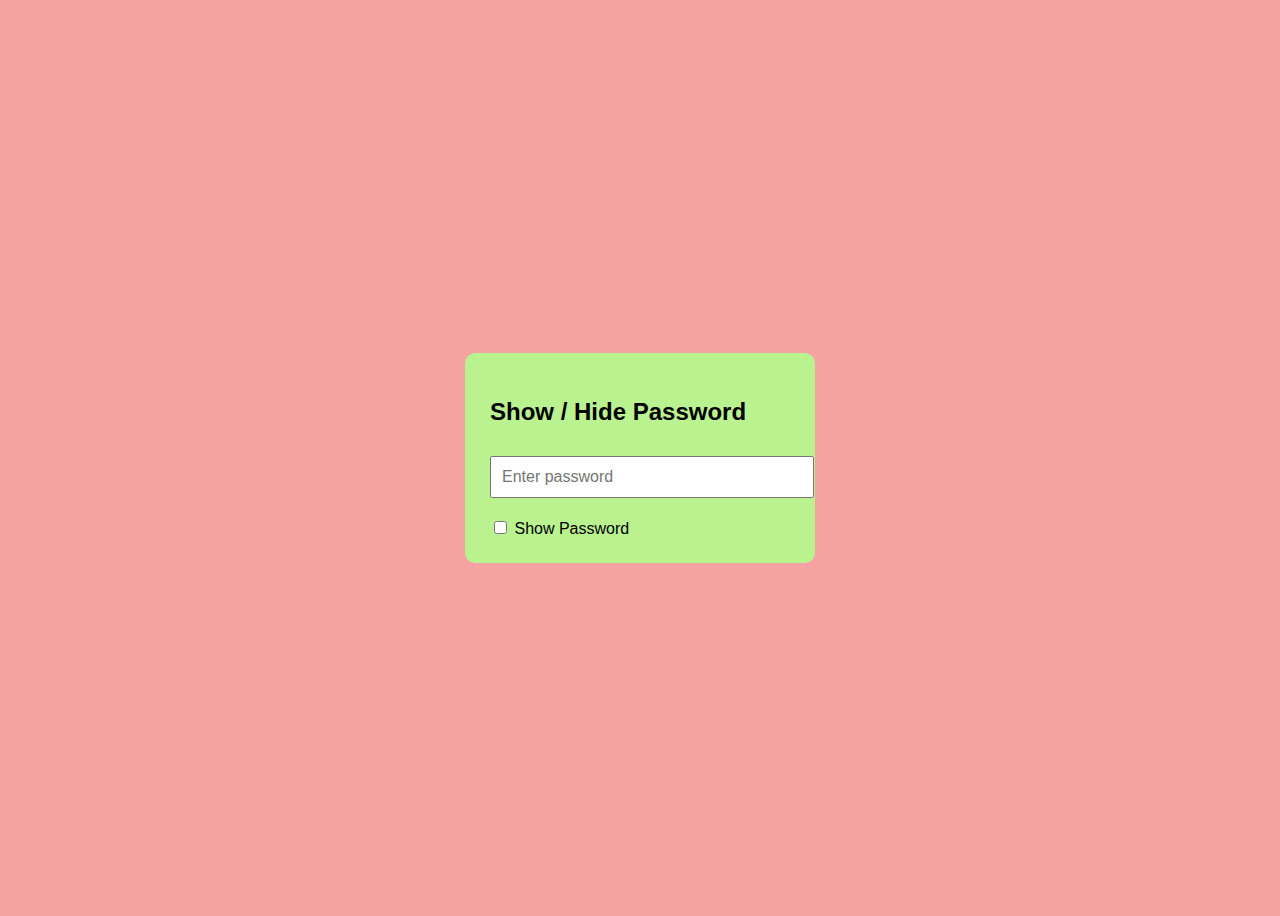
<file: index.html>
<!DOCTYPE html>
<head>
    <title>Show Hide Password</title>
    <link rel="stylesheet" href="style.css">
</head>
<body>

    <div class="container">
        <h2>Show / Hide Password</h2>

        <input type="password" id="password" placeholder="Enter password">

        <div class="show">
            <input type="checkbox" onclick="togglePassword()">
            <label>Show Password</label>
        </div>
    </div>

    <script src="script.js"></script>
</body>
</html>
</file>
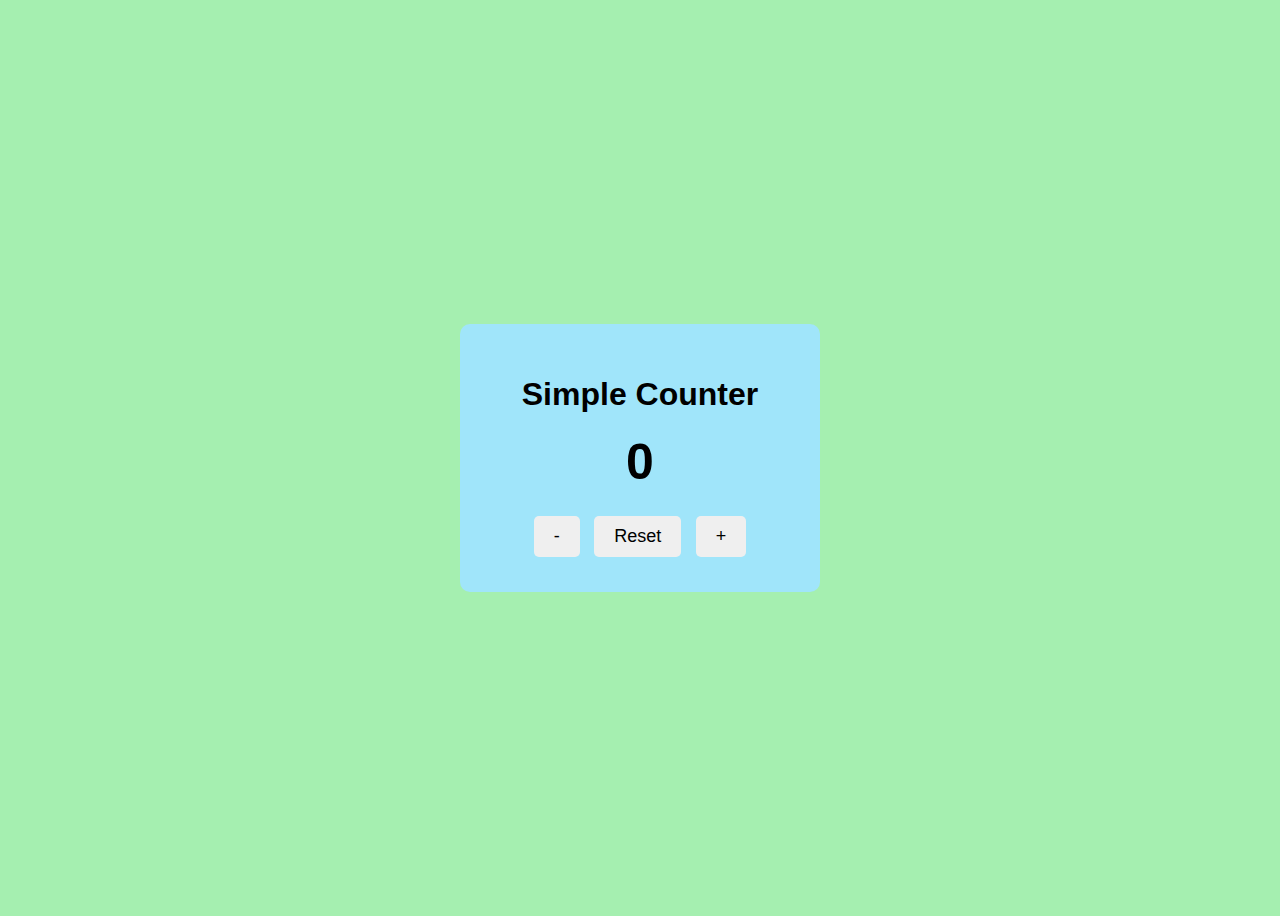
<file: Task1/index.html>
<!DOCTYPE html>

<head>
    <title>Simple Counter</title>
    <link rel="stylesheet" href="style.css">
</head>

<body>

    <div class="counter-container">
        <h1>Simple Counter</h1>
        <h2 id="count">0</h2>

        <div class="buttons">
            <button onclick="decrease()">-</button>
            <button onclick="reset()">Reset</button>
            <button onclick="increase()">+</button>
        </div>
    </div>

    <script src="script.js"></script>
</body>

</html>
</file>
<file: style.css>
body {
    height: 100vh;
    display: flex;
    justify-content: center;
    align-items: center;
    font-family: Arial, sans-serif;
    background: #f4a2a2;
}

.container {
    background: rgb(186, 242, 144);
    padding: 25px;
    width: 300px;
    border-radius: 10px;
}

input[type="password"],
input[type="text"] {
    width: 100%;
    padding: 10px;
    font-size: 16px;
    margin: 10px 0;
}

.show {
    margin-top: 10px;
}
</file>
<file: Task1/style.css>
body {
    height: 100vh;
    display: flex;
    justify-content: center;
    align-items: center;
    background: #a5efb0;
    font-family: Arial, sans-serif;
}

.counter-container {
    background: rgb(160, 229, 250);
    padding: 30px;
    width: 300px;
    text-align: center;
    border-radius: 10px;
}

h1 {
    margin-bottom: 20px;
}

#count {
    font-size: 50px;
    margin: 20px 0;
}

.buttons button {
    padding: 10px 20px;
    margin: 5px;
    font-size: 18px;
    border: none;
    border-radius: 5px;
    cursor: pointer;
}

.buttons button:hover {
    background-color: #f22b2b;
}
</file>
